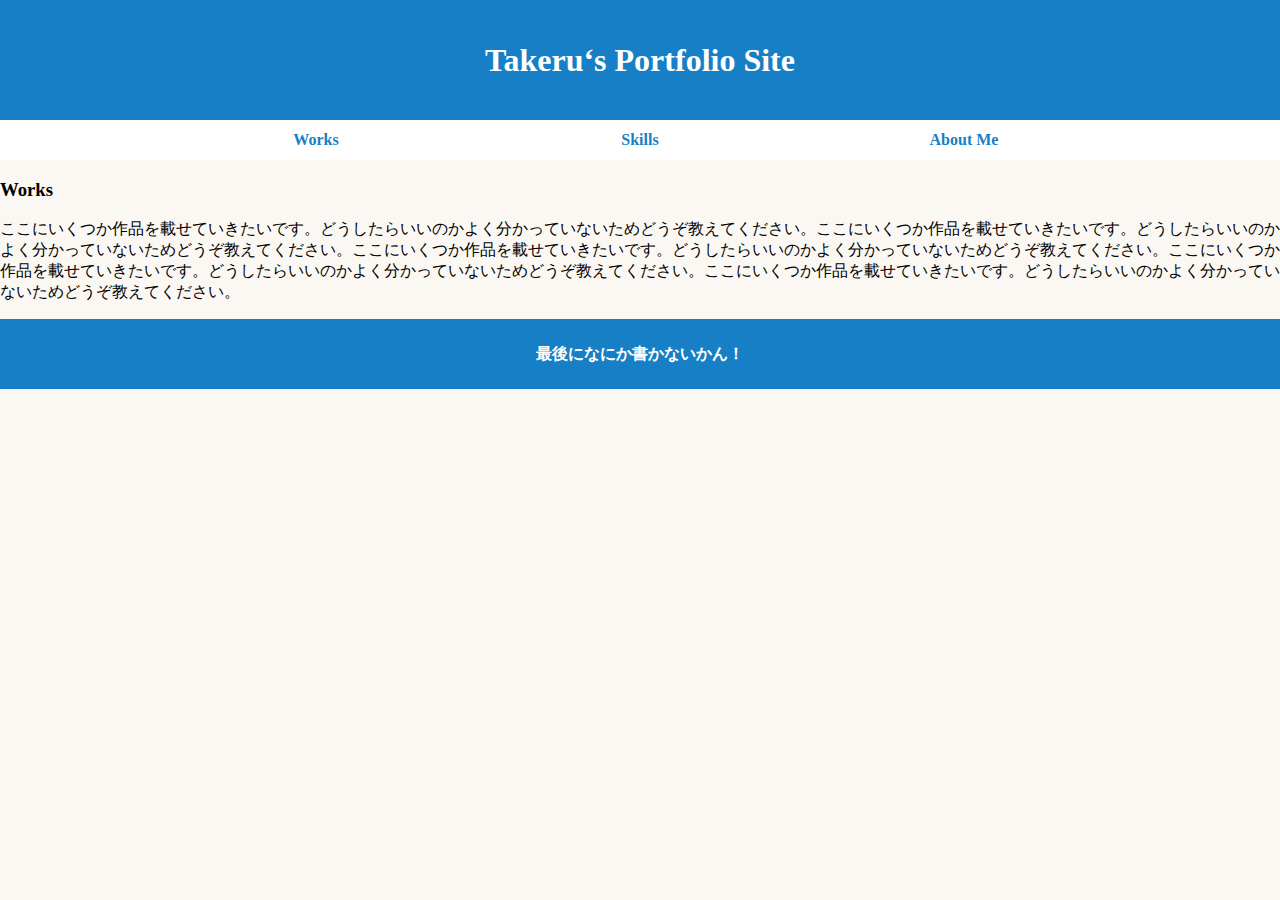
<file: index.html>
<!DOCTYPE html>
<html lang="ja">
<head>
  <meta charset="utf-8">
  <title>Takeru Portfolio Site</title>
  <link rel="stylesheet" href="css/styles.css">
</head>
<body>
  <header>
    <nav>
      <h1>
        Takeru‘s Portfolio Site
      </h1>
      <ul>
        <li><a href="index.html">Works</a></li>
        <li><a href="Skills.html">Skills</a></li>
        <li><a href="About Me.html">About Me</a></li>
      </ul>
    </nav>
  </header>
  
    <div class="Works">
      <h3>Works</h3>
      <p>ここにいくつか作品を載せていきたいです。どうしたらいいのかよく分かっていないためどうぞ教えてください。ここにいくつか作品を載せていきたいです。どうしたらいいのかよく分かっていないためどうぞ教えてください。ここにいくつか作品を載せていきたいです。どうしたらいいのかよく分かっていないためどうぞ教えてください。ここにいくつか作品を載せていきたいです。どうしたらいいのかよく分かっていないためどうぞ教えてください。ここにいくつか作品を載せていきたいです。どうしたらいいのかよく分かっていないためどうぞ教えてください。</p>
    </div>
 
 </div>
  
  
  <footer>
    <p class="Last">最後になにか書かないかん！</p>
  </footer>
</body>


</html>
</file>
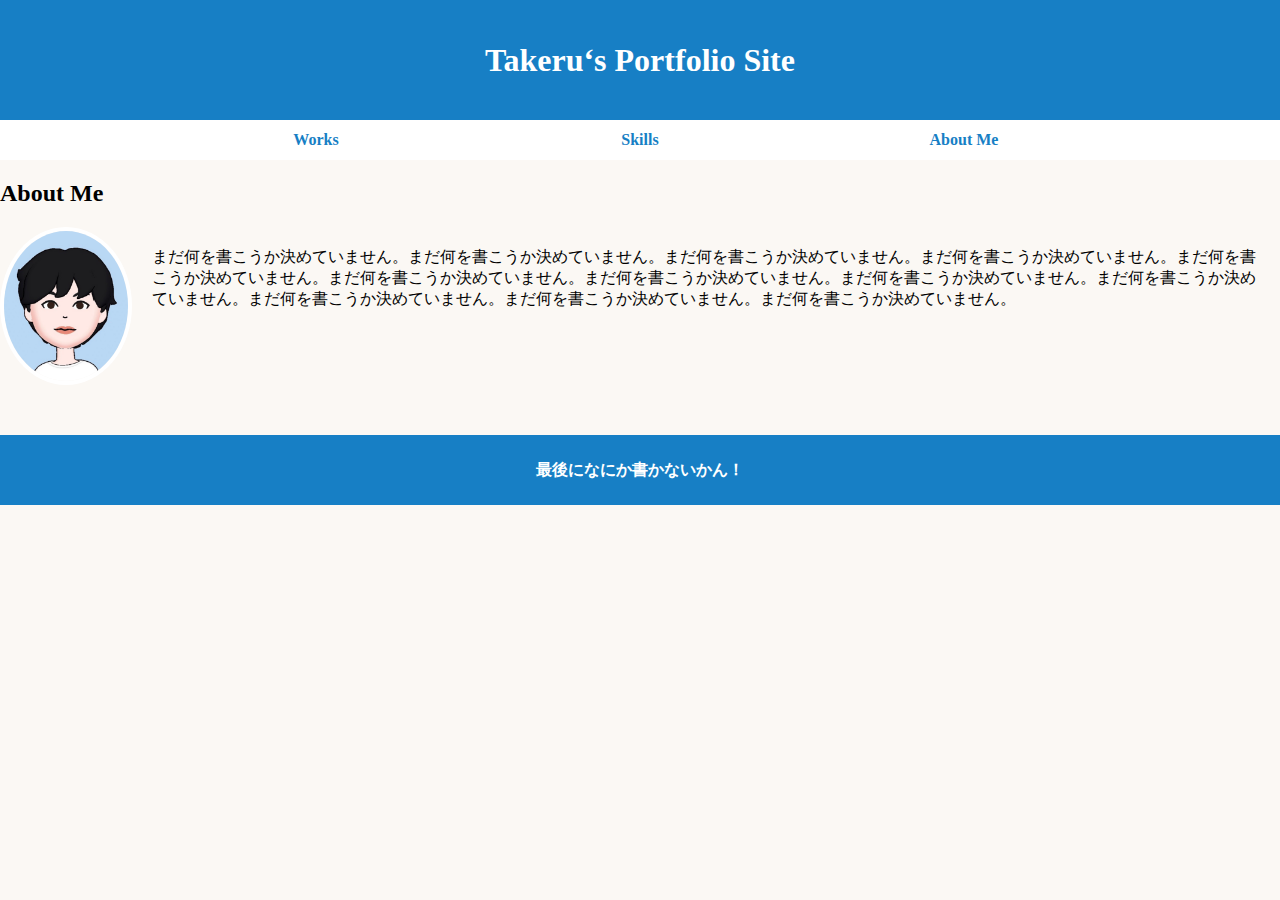
<file: About Me.html>
<!DOCTYPE html>
<html lang="ja">
<head>
  <meta charset="utf-8">
  <title>Takeru Portfolio Site</title>
  <link rel="stylesheet" href="css/styles.css">
</head>
<body>
  <header>
    <nav>
      <h1>
        Takeru‘s Portfolio Site
      </h1>
      <ul>
        <li><a href="index.html">Works</a></li>
        <li><a href="Skills.html">Skills</a></li>
        <li><a href="About Me.html">About Me</a></li>
      </ul>
    </nav>
  </header>
  
    <h2>About Me</h2>
    <div class="Me">
      <img src="Mypicture.jpg" style="width:150px; height:150px;">
      <p>まだ何を書こうか決めていません。まだ何を書こうか決めていません。まだ何を書こうか決めていません。まだ何を書こうか決めていません。まだ何を書こうか決めていません。まだ何を書こうか決めていません。まだ何を書こうか決めていません。まだ何を書こうか決めていません。まだ何を書こうか決めていません。まだ何を書こうか決めていません。まだ何を書こうか決めていません。まだ何を書こうか決めていません。</p>
    </div>

  <footer>
    <p class="Last">最後になにか書かないかん！</p>
  </footer>
</body>
</html>
</file>
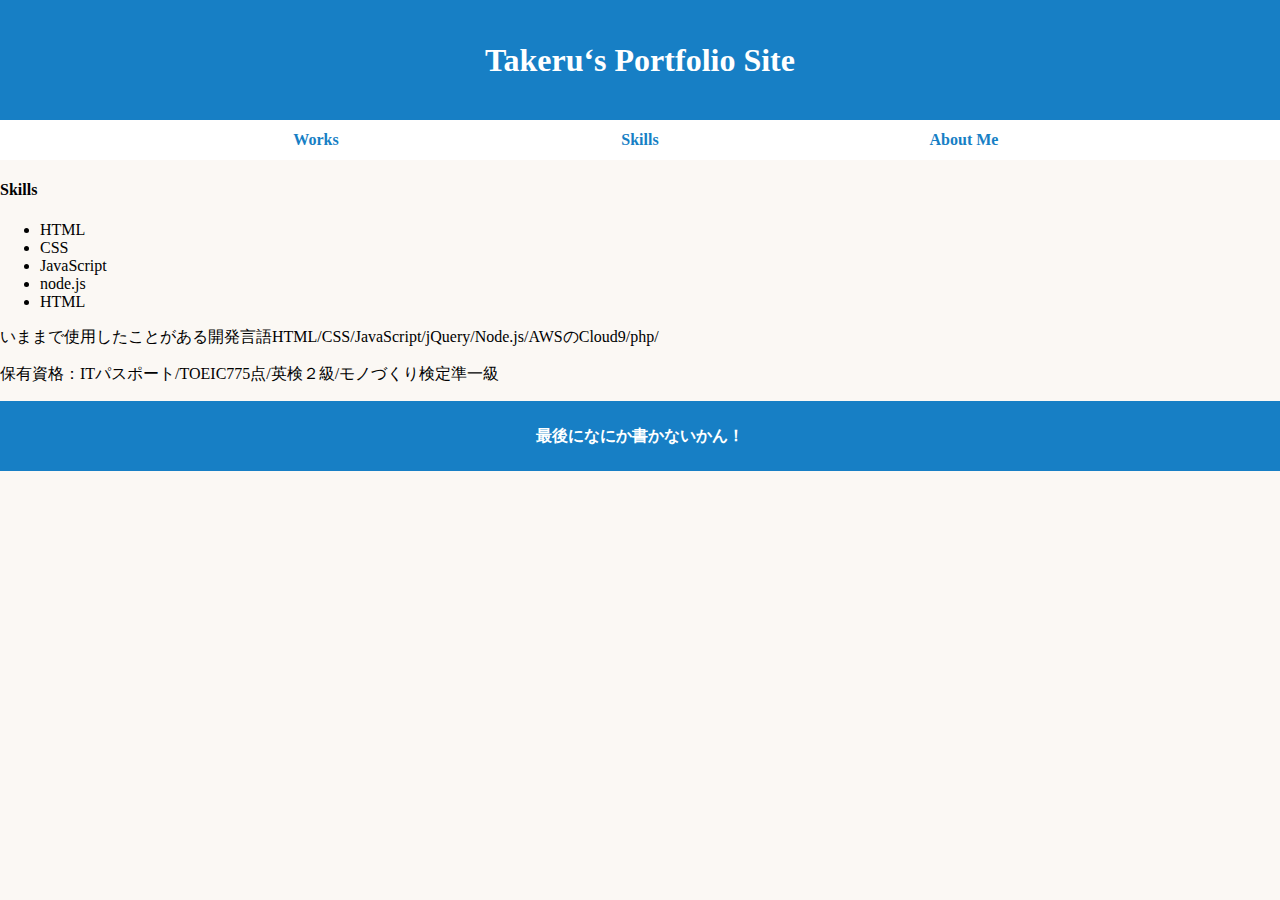
<file: Skills.html>
<!DOCTYPE html>
<html lang="ja">
<head>
  <meta charset="utf-8">
  <title>Takeru Portfolio Site</title>
  <link rel="stylesheet" href="css/styles.css">
</head>
<body>
  <header>
    <nav>
      <h1>
        Takeru‘s Portfolio Site
      </h1>
      <ul>
        <li><a href="index.html">Works</a></li>
        <li><a href="Skills.html">Skills</a></li>
        <li><a href="About Me.html">About Me</a></li>
      </ul>
    </nav>
  </header>

  <div class="Skills">
    <h4>Skills</h4>
    <ul>
      <li>HTML</li>
      <li>CSS</li>
      <li>JavaScript</li>
      <li>node.js</li>
      <li>HTML</li>
    </ul>
    <p>いままで使用したことがある開発言語HTML/CSS/JavaScript/jQuery/Node.js/AWSのCloud9/php/</p>
    <p>保有資格：ITパスポート/TOEIC775点/英検２級/モノづくり検定準一級</p>
  </div>

  <footer>
    <p class="Last">最後になにか書かないかん！</p>
  </footer>
</file>
<file: css/styles.css>
body{
  margin: 0;
  padding:0;
  background-color: rgba(245, 236, 226, 0.363);
  
}


h1{
  margin:auto;
  background-color: rgb(23, 127, 197);
  color:white;
  line-height: 120px;
}

nav{
  text-align:center;
  background-color: white;
  line-height: 40px;
}

nav ul{
  margin:0;
  padding: 0;
}

nav ul li{
  list-style:none;
  display: inline-block;
  width:25%;
}

nav ul li a{
  text-decoration: none;
  color:rgb(23, 127, 197);
  font-weight: bold;
  
}

nav li a:hover{
  border-bottom:2px solid#FF7A37;
}

.container{
  margin:40px;
}

.Me{
  display:flex;
  margin-bottom:50px ;
}

.Me img{
  border-radius: 50%;
  border-width: 4px;
  border-style: solid;
  border-color:white;
}

.Me p{
  margin:20px;
}

.Last{
  background-color:rgb(23, 127, 197);
  color:white;
  line-height: 70px;
  text-align: center;
  font-weight:bold;
}
</file>
